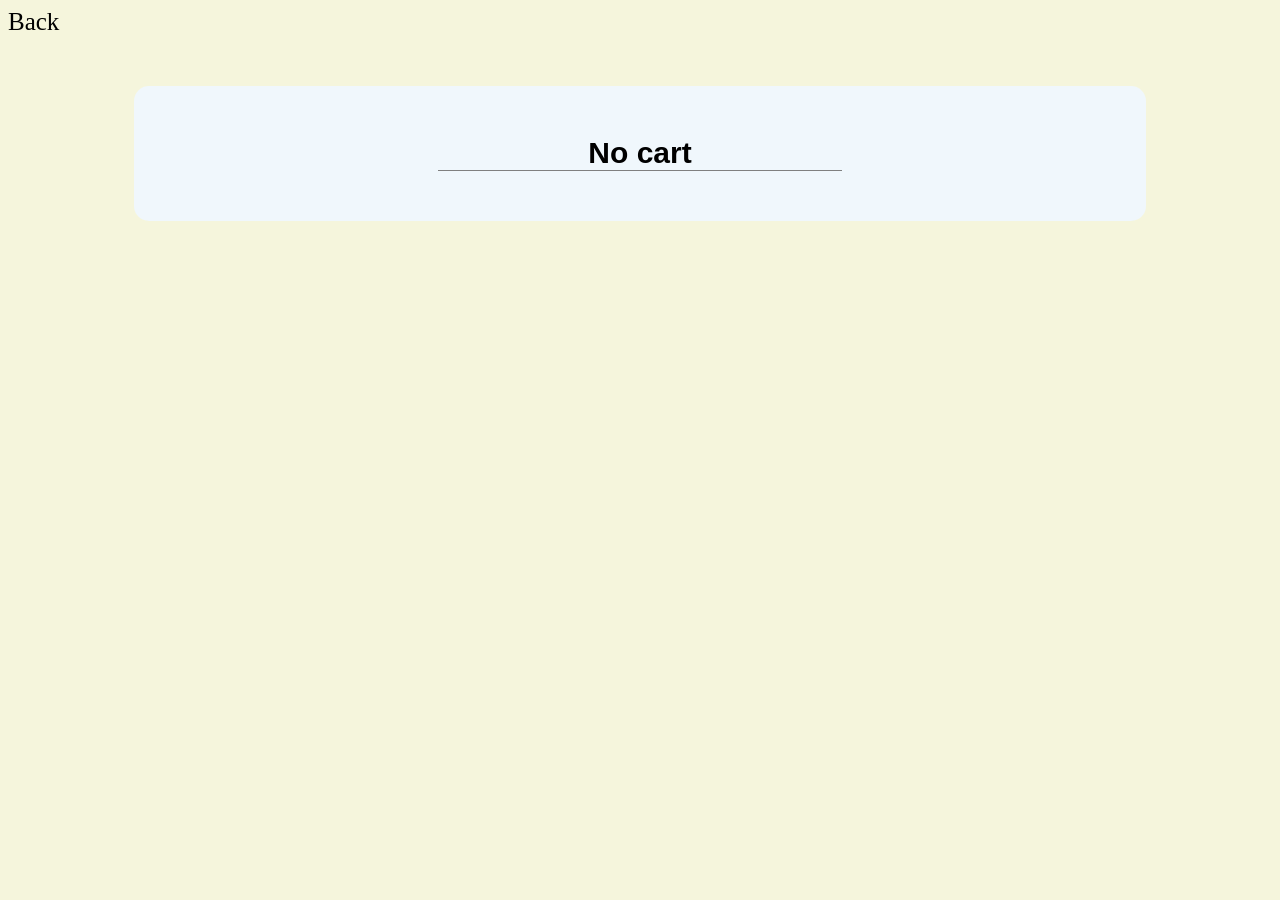
<file: cart.html>
<!doctype html>
<html lang="en">
  <head>
    <meta charset="UTF-8" />
    <meta name="viewport" content="width=device-width, initial-scale=1.0" />
    <link rel="stylesheet" href="cart.css" />
    <title>cart</title>
  </head>
  <body>
    <header>
      <a href="index.html" id="back">Back</a>
    </header>

    <div class="contents">
      <div class="main">
        <h3 id="mainTotal">total</h3>
      </div>
      <!--main-->

      <div class="sub"></div>
    </div>
    <!--contents-->

    <dialog>
      <button id="removeOne">remove One</button>
      <button id="removeAll">remove All</button>
      <button id="closeDialog">close</button>
    </dialog>

    <script src="cart.js"></script>
  </body>
</html>
</file>
<file: cart.css>
body {
  background-color: beige;
}

.contents {
  background-color: rgb(240, 247, 252);
  border-radius: 15px;
  display: flex;
  width: 80%;
  margin: auto;
  flex-direction: column;
  padding-top: 50px;
  margin-top: 50px;
  margin-bottom: 100px;
  font-family: 'Gill Sans', 'Gill Sans MT', Calibri, 'Trebuchet MS', sans-serif;
}

/*------------------------*/

#back {
  font-size: 25px;
  text-decoration: none;
  color: black;
}

/*------------------------*/
.main h3 {
  text-align: center;
  font-size: 30px;
  border-bottom: 1px solid gray;
  width: 40%;
  margin: auto;
  margin-bottom: 50px;
}

/*---------------------------*/

.priceImfo {
  display: grid;
  grid-template-columns: 1fr 1fr;
  border-top: 1px solid gray;
  padding-bottom: 50px;
  padding-top: 30px;
  font-size: 20px;
}

.imgImfo {
  text-align: center;
}

.imgImfo p {
  margin-bottom: 0;
}

.imgImfo img {
  border-radius: 10px;
  margin-left: 20px;
}

.textImfo {
  justify-content: center;
  flex-direction: column;
  display: flex;
  align-items: center;
  font-size: 25px;
}

.textImfo #price {
  margin-bottom: 0;
}
/*------------------------*/
#removebtn {
  padding: 20px 30px;
  font-size: 20px;
  border-radius: 10%;
  background: none;
}

dialog {
  position: fixed;
  top: 50%;
  left: 50%;
  margin: 0;
  transform: translate(-50%, -50%);
  padding: 100px 200px;
  border-radius: 10px;
  border: none;
  background-color: bisque;
}

dialog button {
  width: 400px;
  height: 50px;
  background-color: peru;
  border-radius: 10px;

  font-size: 20px;
  font-family: 'Gill Sans', 'Gill Sans MT', Calibri, 'Trebuchet MS', sans-serif;
}

dialog button#removeAll {
  margin-bottom: 20px;
  margin-top: 50px;
}

dialog button#closeDialog {
  display: block;

  width: 200px;
  margin: 100px auto 0;
}
</file>
